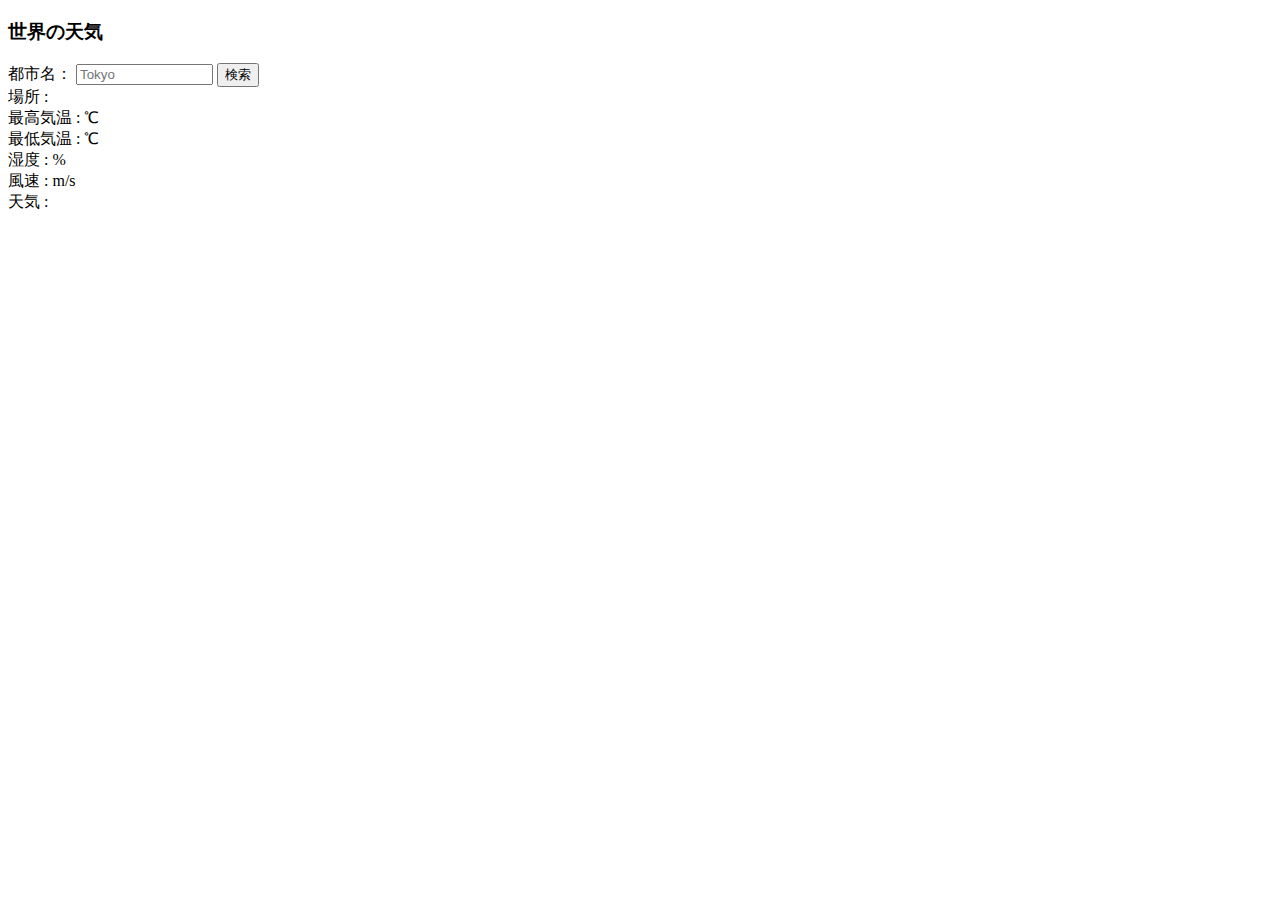
<file: Ajax-Lesson/index.html>
<!DOCTYPE html>
<html lang ="ja">
  <head>
    <meta charset ="UTF-8">
    <title>世界の天気</title>
  </head>

  <body>
    <h3>世界の天気</h3>
    <label>都市名：</label>
    <input id ="cityname" type ="text" size ="14" maxlength ="14" placeholder ="Tokyo">
    <button id ="btn">検索</button><br>
    <span>場所 :</span>
    <span id ="place"></span><br>

    <span>最高気温 :</span>
    <span id ="temp_max"></span>
    <span> ℃</span><br>

    <span>最低気温 :</span>
    <span id ="temp_min"></span>
    <span> ℃</span><br>

    <span>湿度 :</span>
    <span id ="humidity"></span>
    <span> %</span><br>

    <span>風速 :</span>
    <span id ="speed"></span>
    <span> m/s</span><br>

    <span>天気 :</span>
    <span id ="weather"></span>
    <div id ="icon"><img id ="img"></div>

    <script src ="jquery.min.js"></script>
    <script src ="script.js"></script>
  </body>
</html>
</file>
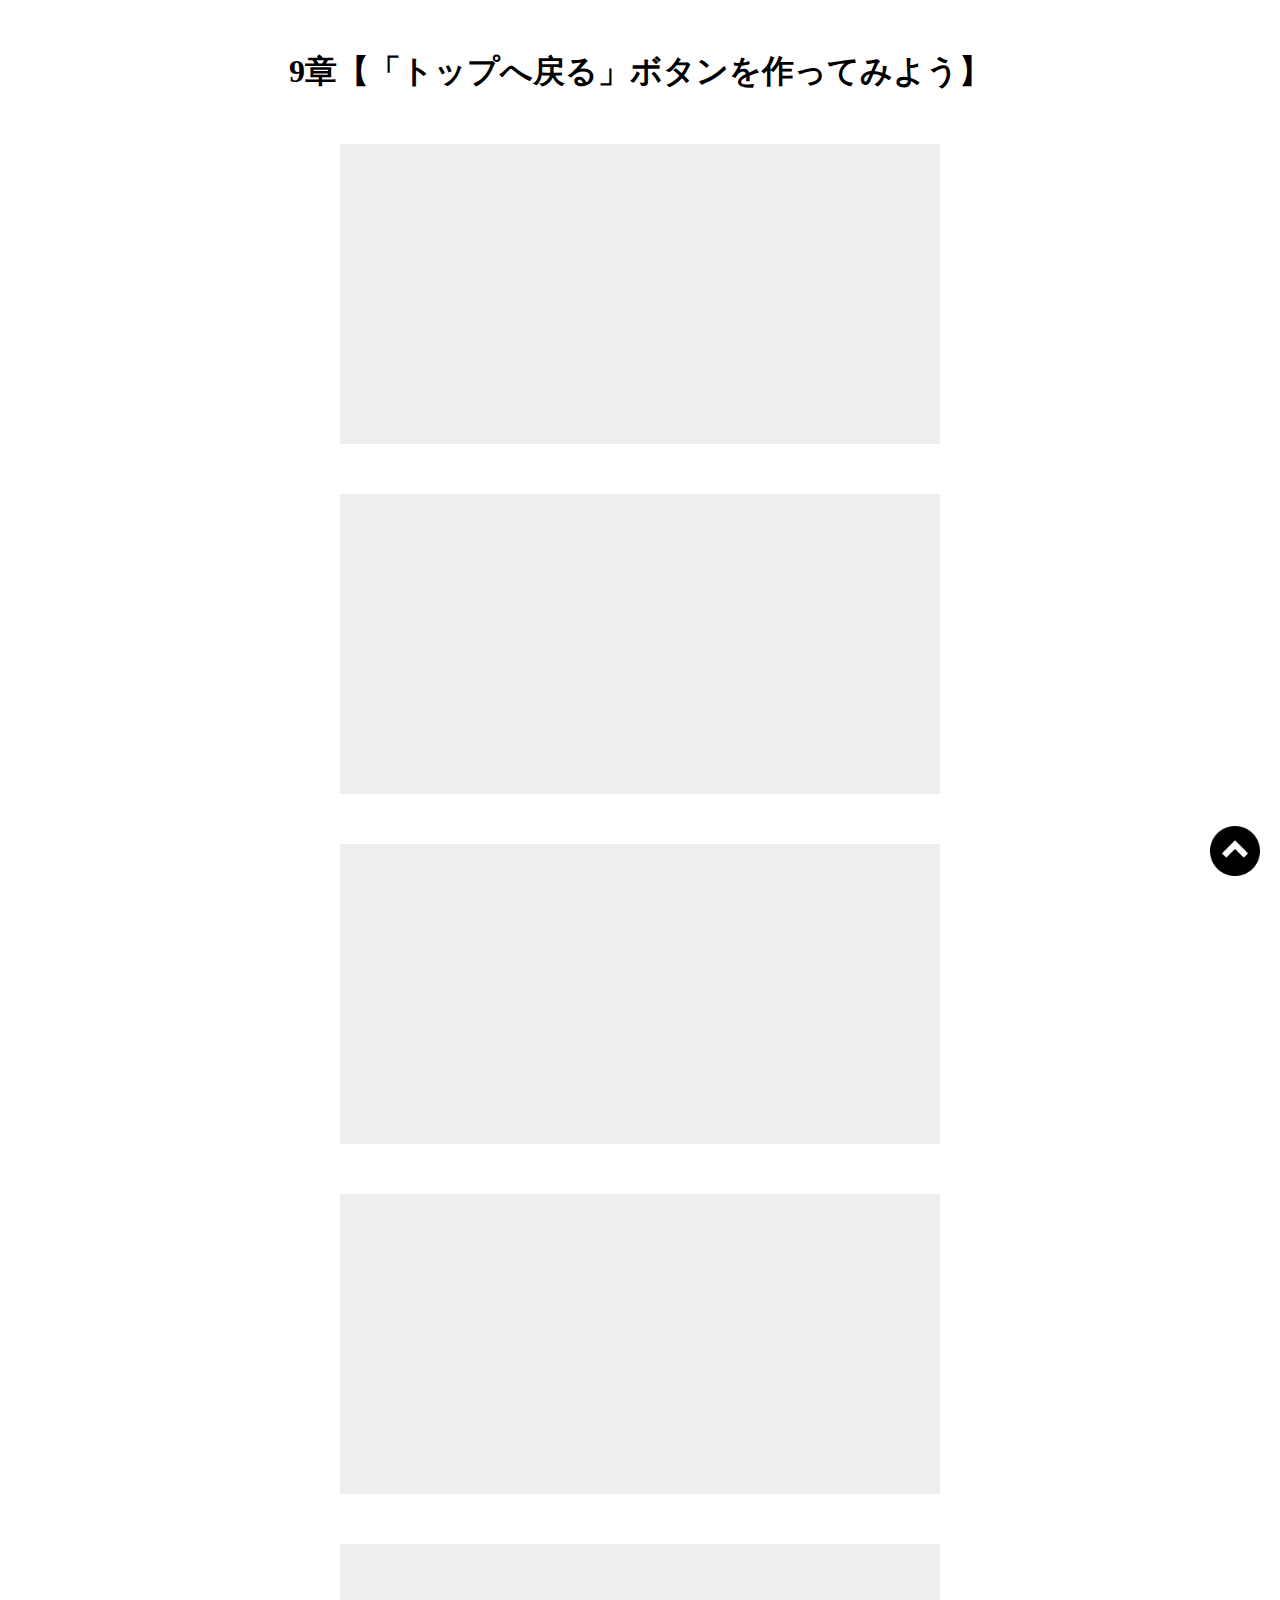
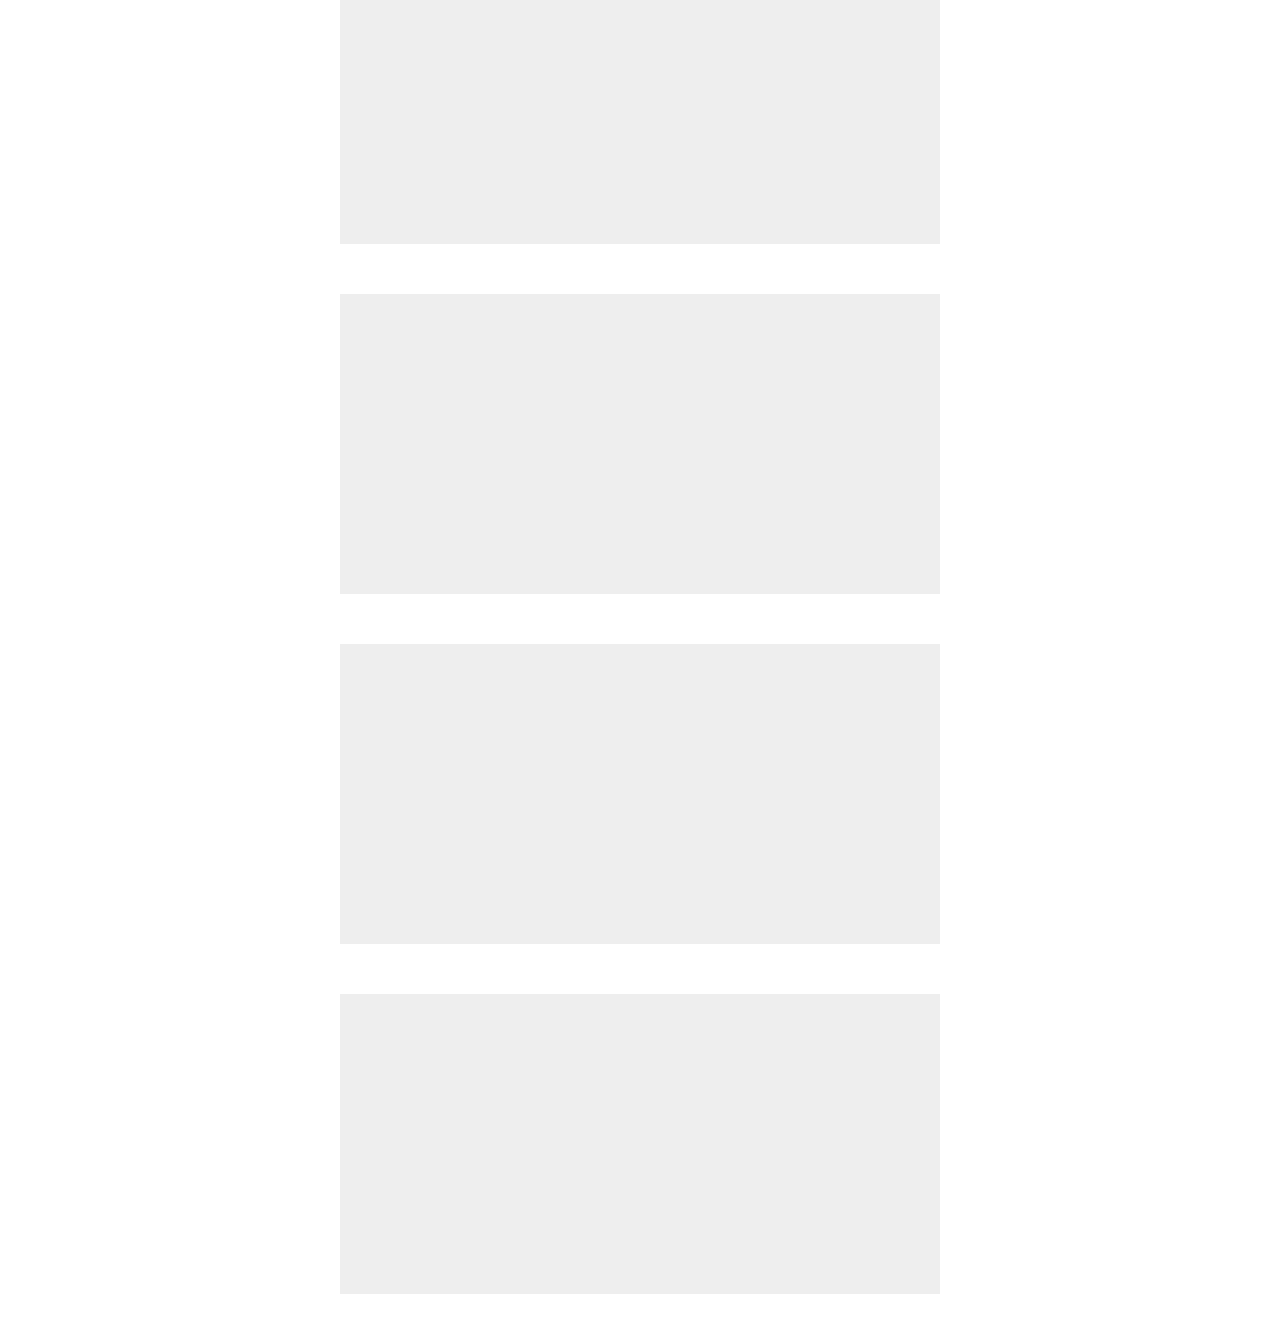
<file: Pagetop-Lesson/index.html>
<!DOCTYPE html>
  <html lang="ja">
  <head>
    <meta charset="UTF-8">
    <meta name="viewport" content="width=device-width,initial-scale=1.0">
    <title>9章【「トップへ戻る」ボタンを作ってみよう】</title>
    <link rel="stylesheet" href="css/style.css">
  </head>

  <body>
    <h1>9章【「トップへ戻る」ボタンを作ってみよう】</h1>

    <div class="box"></div>
    <div class="box"></div>
    <div class="box"></div>
    <div class="box"></div>
    <div class="box"></div>
    <div class="box"></div>
    <div class="box"></div>
    <div class="box"></div>

    <span id="back">
      <a href="#">
        <img src="img/arrow.png" alt="">
      </a>
    </span>

    <script src="js/jquery.min.js"></script>
    <script src="js/script.js"></script>
  </body>
</html>
</file>
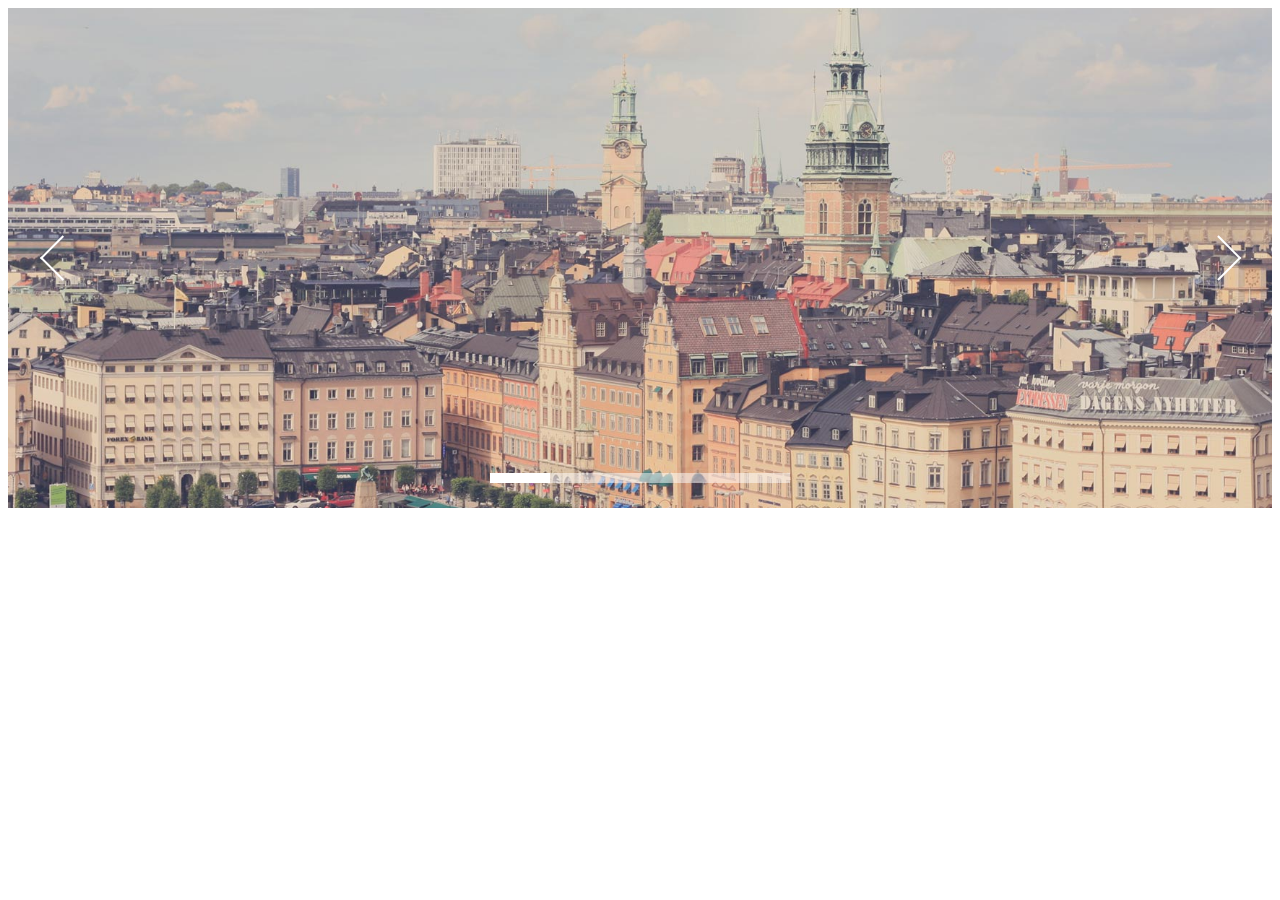
<file: SlideShow-Lesson/index.html>
<!DOCTYPE html>
<html lang ="ja">
  <head>
    <meta charset ="UTF-8">
    <link rel ="stylesheet" href ="css/skippr.css">
    <link rel ="stylesheet" href ="css/style.css">
    <title>skippr導入</title>
  </head>

  <body>
    <div class ="container">
      <div class ="theTarget">
        <div style ="background-image: url(img/test1.jpg)"></div>
        <div style ="background-image: url(img/test2.jpg)"></div>
        <div style ="background-image: url(img/test3.jpg)"></div>
        <div style ="background-image: url(img/test4.jpg)"></div>
        <div style ="background-image: url(img/test5.jpg)"></div>
      </div>
    </div>

    <script src ="js/jquery.min.js"></script>
    <script src ="js/skippr.min.js"></script>
    <script src ="js/script.js"></script>
  </body>
</html>
</file>
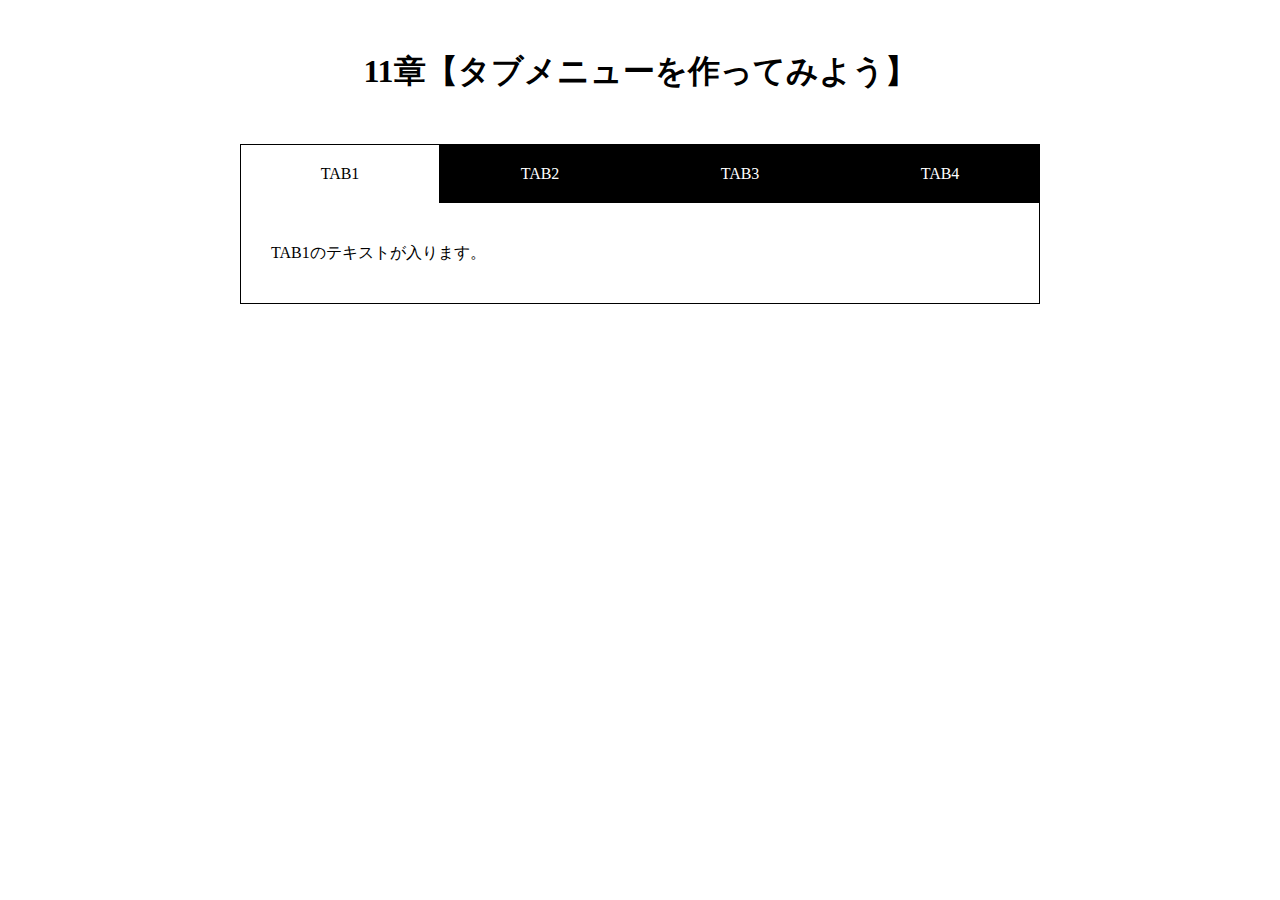
<file: Tabbar-Lesson/index.html>
<!DOCTYPE html>
<html lang ="ja">
  <head>
    <meta charset ="UTF-8">
    <meta name ="viewport" content ="width=device-width,initial-scale=1.0">
    <title>11章【タブメニューを作ってみよう】</title>
    <link rel ="stylesheet" href ="css/style.css">
  </head>
  <body>
    <h1>11章【タブメニューを作ってみよう】</h1>

    <div class ="wrap">
      <ul id ="tab-menu">
        <li><a href ="#tab1" class ="active">TAB1</a></li>
        <li><a href ="#tab2" class ="">TAB2</a></li>
        <li><a href ="#tab3" class ="">TAB3</a></li>
        <li><a href ="#tab4" class ="">TAB4</a></li>
      </ul>

      <div id ="tab-contents">
        <div id ="tab1" class ="tab">
          <p>TAB1のテキストが入ります。</p>
        </div>

        <div id ="tab2" class ="tab">
          <p>TAB2のテキストが入ります。TAB2のテキストが入ります。</p>
        </div>

        <div id ="tab3" class ="tab">
          <p>TAB3のテキストが入ります。TAB3のテキストが入ります。TAB3のテキストが入ります。</p>
        </div>

        <div id ="tab4" class ="tab">
          <p>TAB4のテキストが入ります。TAB4のテキストが入ります。TAB4のテキストが入ります。TAB4のテキストが入ります。</p>
        </div>
      </div>
    </div>
    <script src ="js/jquery.min.js"></script>
    <script src ="js/script.js"></script>
  </body>
</html>
</file>
<file: Pagetop-Lesson/css/style.css>
@charset "UTF-8";

*{
  margin: 0;
  padding: 0;
  box-sizing: border-box;
}

h1{
  text-align: center;
  margin: 50px 0;
}

.box{
  height: 300px;
  width: 600px;
  margin: 0 auto 50px;
  background-color: #eee;
}

#back{
  position: fixed;
  right: 20px;
  bottom: 20px;
}

#back img{
  width: 50px;
}
</file>
<file: SlideShow-Lesson/css/skippr.css>
.skippr{width:100%;height:100%;position:relative;overflow:hidden}.skippr>div{position:absolute;width:100%;height:100%;background-size:cover;background-position:50% 62.5%}.skippr>img{position:absolute;top:50%;left:50%;-webkit-transform:translate(-50%, -50%);-moz-transform:translate(-50%, -50%);-ms-transform:translate(-50%, -50%);transform:translate(-50%, -50%);width:100%;min-height:100%}.skippr-nav-container{position:absolute;left:50%;-webkit-transform:translate(-50%, 0);transform:translate(-50%, 0);-moz-transform:translate(-50%, 0);-ms-transform:translate(-50%, 0);bottom:25px;overflow:auto;z-index:999}.skippr-nav-element{cursor:pointer;float:left;background-color:rgba(255,255,255,0.5);-webkit-transition:all .25s linear;transition:all .25s linear}.skippr-nav-element-bubble{width:12px;height:12px;border-radius:50%;margin:0 4px}.skippr-nav-element-block{width:60px;height:10px}.skippr-nav-element:hover,.skippr-nav-element-active{background-color:#fff}.skippr-arrow{position:absolute;z-index:999;top:50%;-webkit-transform:translate(0%, -50%);-moz-transform:translate(0%, -50%);-ms-transform:translate(0%, -50%);transform:translate(0%, -50%);width:30px;height:30px;transform-origin:center center;-webkit-transform-origin:top left;cursor:pointer}.skippr-previous{left:2.5%;-webkit-transform:rotate(-45deg);transform:rotate(-45deg);border-top:2px solid white;border-left:2px solid white}.skippr-next{right:3.5%;-webkit-transform:rotate(-45deg);transform:rotate(-45deg);border-bottom:2px solid white;border-right:2px solid white}
/*# sourceMappingURL=skippr.css.map */
</file>
<file: SlideShow-Lesson/css/style.css>
.container{
  height: 500px;
}
</file>
<file: Tabbar-Lesson/css/style.css>
@charset "UTF-8";

*{
  margin: 0;
  padding: 0;
  box-sizing: border-box;
}

h1{
  text-align: center;
  margin: 50px 0;
}

.wrap{
  width: 90%;
  max-width: 800px;
  margin: 0 auto;
}

#tab-menu{
  display: flex;
}

#tab-menu li{
  list-style-type: none;
  width: 25%;
}

#tab-menu li a{
  color: #fff;
  text-decoration: none;
  display: block;
  padding: 20px;
  text-align: center;
  background: #000;
  border: 1px solid #000;
  border-bottom: none;
}

#tab-menu .active{
  background: #fff;
  color: #000;
}

#tab-contents{
  display: flex;
  flex-wrap: wrap;
}

#tab-contents .tab{
  width: 100%;
  padding: 30px;
  background: #fff;
  border: 1px solid #000;
  border-top: none;
}

#tab-contents p{
  color: #000;
  line-height: 2.5;
}
</file>
